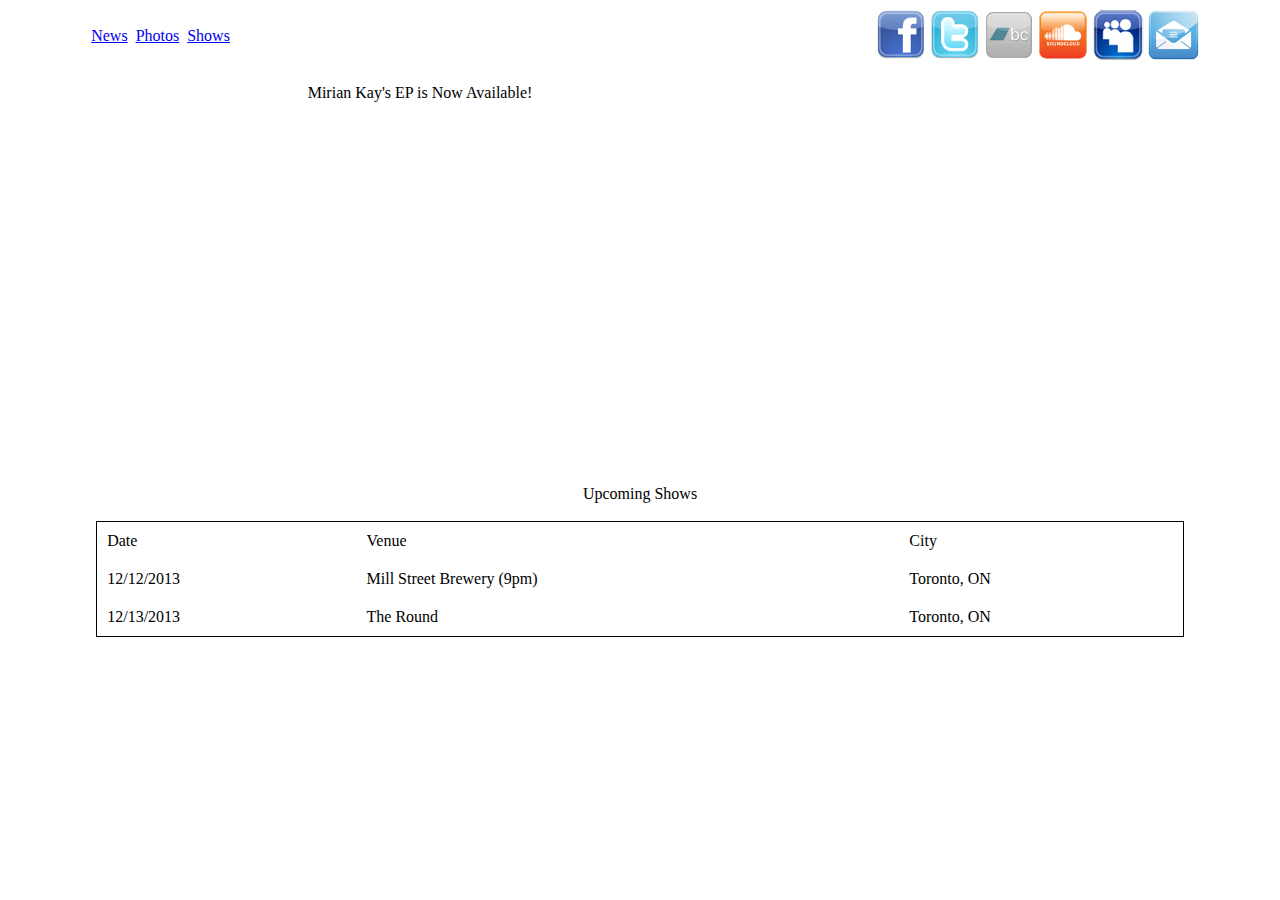
<file: index.html>
<html>
 <head>
  <title>Mirian Kay</title>
  <link rel="stylesheet" type="text/ css" href="css/styles.css">
 <link href='http://fonts.googleapis.com/css?family=Rock+Salt' rel='stylesheet' type='text/css'>
 <link href='http://fonts.googleapis.com/css?family=Lato' rel='stylesheet' type='text/css'>
 <link href='http://fonts.googleapis.com/css?family=Marcellus' rel='stylesheet' type='text/css'>
 <script>
  (function(i,s,o,g,r,a,m){i['GoogleAnalyticsObject']=r;i[r]=i[r]||function(){
  (i[r].q=i[r].q||[]).push(arguments)},i[r].l=1*new Date();a=s.createElement(o),
  m=s.getElementsByTagName(o)[0];a.async=1;a.src=g;m.parentNode.insertBefore(a,m)
  })(window,document,'script','//www.google-analytics.com/analytics.js','ga');

  ga('create', 'UA-40570056-1', 'miriankay.ca');
  ga('send', 'pageview');

</script>
</head>
 <body> 
<div id="fb-root"></div>
<script>(function(d, s, id) {
  var js, fjs = d.getElementsByTagName(s)[0];
  if (d.getElementById(id)) return;
  js = d.createElement(s); js.id = id;
  js.src = "//connect.facebook.net/en_GB/all.js#xfbml=1&appId=180628385366506";
  fjs.parentNode.insertBefore(js, fjs);
}(document, 'script', 'facebook-jssdk'));</script>
<table width="90%" cellspacing="0" cellpadding="0" align="center">
 		<tr>
 			<td align="center">  
			<div class="topBox">
				<table cellspacing="0" cellpadding="0" width="100%" border="0">
					<tr>
						<td><div align="left" class="menuItem" style="margin-left: 20px;">
							<a class="menuItemSelected" href="index.html">News</a>&nbsp;
							<a class="menuItem" href="photos.html">Photos</a>&nbsp;
							<a class="menuItem" href="shows.html">Shows</a>&nbsp;
						</div></td>
						<td align="right"><div style="margin-left: 4px;" align="left" class="fb-like" data-href="http://www.facebook.com/miriankay" data-send="false" data-layout="button_count" data-width="450" data-show-faces="true" data-font="arial"></div></td>
						<td width="340"><div align="right" style="margin-right: 10px; margin-top: 2px;">
							<a href="http://www.facebook.com/miriankay"><img alt="Facebook" src="img/icon-fb.png" height="50" border="0"></a>
							<a href="http://twitter.com/Mirian_Kay"><img alt="Twitter" src="img/icon-tw.png" height="50" border="0"></a>
							<a href="http://miriankay.bandcamp.com/"><img alt="Bandcamp" src="img/icon-bc.png" height="50" border="0"></a>
							<a href="https://soundcloud.com/miriankay"><img alt="Soundcloud" src="img/icon-sc.png" height="50" border="0"></a>
							<a href="http://new.myspace.com/miriankay"><img alt="MySpace" src="img/icon-my.png" height="50" border="0"></a>
							<a href="mailto:miriankay.ent@gmail.com"><img alt="Email" src="img/icon-em.png" height="50" border="0"></a>							
							</td>
					</tr>
				</table>
			</div>

			</td>
		</tr>
 		<tr> 
 			<td align="center">
			<div class="mainBox"> 
				<table cellspacing="0" cellpadding="0" width="100%" border="0">
					<tr>
						<td>
							<div class="contentBox" align="center">
							<div class="titleBox" style="margin-top: 20px;">Mirian Kay's EP is Now Available!</div>
							<br>
							<div class="bigPlayer" align="center">
							<div style="margin-top: 10px;"></div>
							<iframe width="300" style="position: relative; display: block; width: 300px; height: 330px;" src="http://bandcamp.com/EmbeddedPlayer/v=2/album=2845292909/size=grande3/bgcol=ffffff/linkcol=000000/" allowtransparency="true" frameborder="0"><a href="http://miriankay.bandcamp.com/album/mirian-kay-ep">Mirian Kay -EP by Mirian Kay</a></iframe> 
							</div>
							</div>
						</td>
						<td width="440">&nbsp;</td>
					</tr>
				</table>

			</div>
			<div class="bodyBox" style="padding: 25px;">
			<div class="subTitle">Upcoming Shows</div>
			<br>
			<table class="boxShadow" style="padding: 0px; border: 1px solid black;" width="100%" cellspacing="0" cellpadding="10">
			 <tr class="bg3">
			  <td>Date</td>
			  <td width="50%">Venue</td>
			  <td>City</td>
			 </tr>
			 <tr class="bg1">
			  <td>12/12/2013</td>
			  <td>Mill Street Brewery (9pm)</td>
			  <td>Toronto, ON</td>
			 </tr>
			 <tr class="bg2">
			  <td>12/13/2013</td>
			  <td>The Round</td>
			  <td>Toronto, ON</td>
			 </tr>
			</div>
			<!-- <div class="bottomBox">

							
			</div> -->
			</td>
		</tr>
	</table>
 </body>
 </html>
</file>
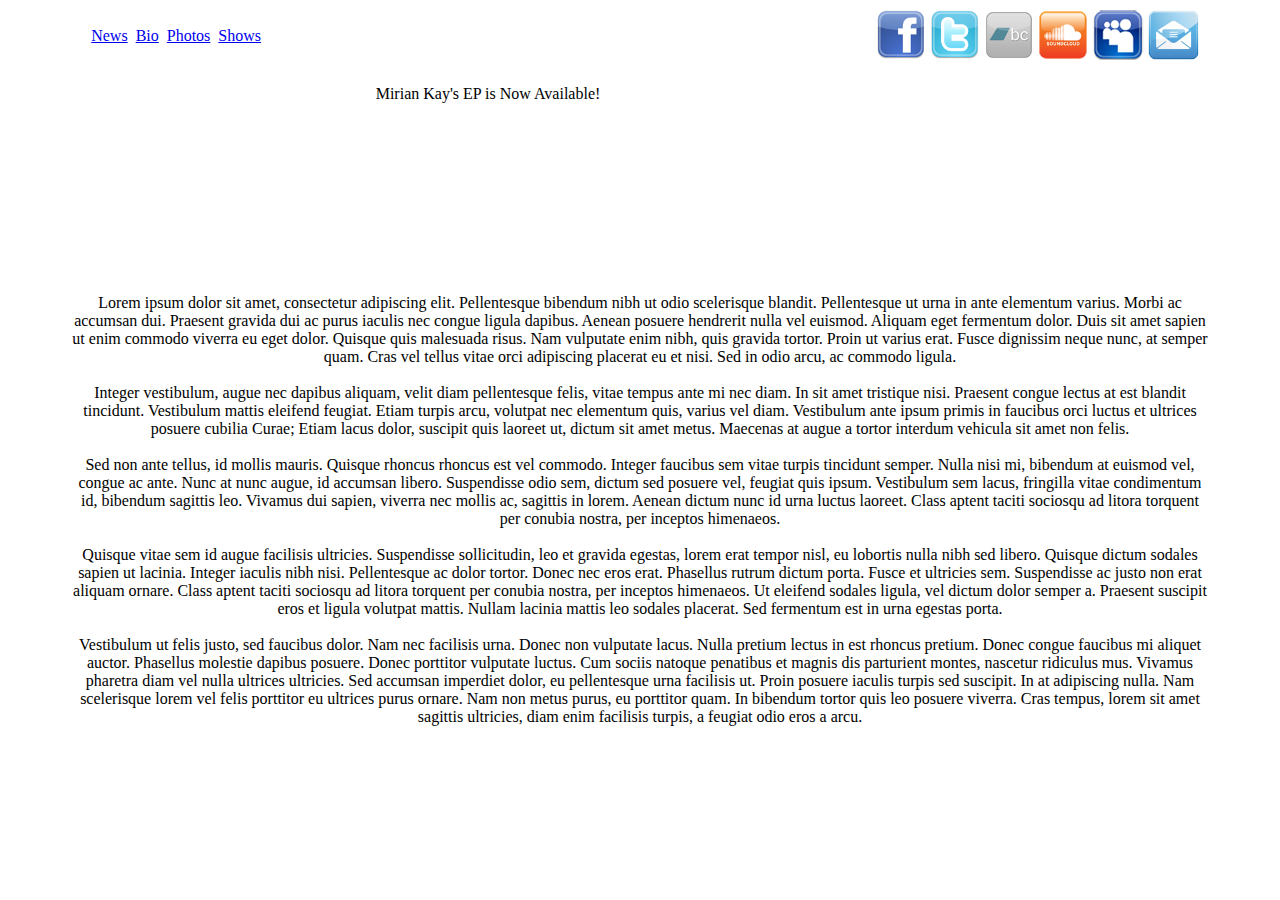
<file: bio.html>
<html>
 <head>
  <title>Mirian Kay</title>
  <link rel="stylesheet" type="text/ css" href="css/styles.css">
  <link href='http://fonts.googleapis.com/css?family=Prociono|Antic+Slab|Marcellus|Lato|Rock+Salt' rel='stylesheet' type='text/css'>

 <script>
  (function(i,s,o,g,r,a,m){i['GoogleAnalyticsObject']=r;i[r]=i[r]||function(){
  (i[r].q=i[r].q||[]).push(arguments)},i[r].l=1*new Date();a=s.createElement(o),
  m=s.getElementsByTagName(o)[0];a.async=1;a.src=g;m.parentNode.insertBefore(a,m)
  })(window,document,'script','//www.google-analytics.com/analytics.js','ga');

  ga('create', 'UA-40570056-1', 'miriankay.ca');
  ga('send', 'pageview');

</script>
</head>
 <body> 
<div id="fb-root"></div>
<script>(function(d, s, id) {
  var js, fjs = d.getElementsByTagName(s)[0];
  if (d.getElementById(id)) return;
  js = d.createElement(s); js.id = id;
  js.src = "//connect.facebook.net/en_GB/all.js#xfbml=1&appId=180628385366506";
  fjs.parentNode.insertBefore(js, fjs);
}(document, 'script', 'facebook-jssdk'));</script>
 	<table width="90%" cellspacing="0" cellpadding="0" align="center">
 		<tr>
 			<td align="center">  
			<div class="topBox">
				<table cellspacing="0" cellpadding="0" width="100%" border="0">
					<tr>
						<td><div align="left" class="menuItem" style="margin-left: 20px;">
							<a class="menuItem" href="index.html">News</a>&nbsp;
							<a class="menuItemSelected" href="bio.html">Bio</a>&nbsp;
							<a class="menuItem" href="photos.html">Photos</a>&nbsp;
							<a class="menuItem" href="shows.html">Shows</a>&nbsp;
						</div></td>
						<td width="200" align="right"><div style="overflow: hidden; margin-right: 5px;" align="left" class="fb-like" data-href="http://www.facebook.com/miriankay" data-send="false" data-layout="button_count" data-width="450" data-show-faces="true" data-font="arial"></div></td>
						<td width="340"><div align="right" style="margin-right: 10px; margin-top: 2px;">
							<a href="http://www.facebook.com/miriankay"><img alt="Facebook" src="img/icon-fb.png" height="50" border="0"></a>
							<a href="http://twitter.com/Mirian_Kay"><img alt="Twitter" src="img/icon-tw.png" height="50" border="0"></a>
							<a href="http://miriankay.bandcamp.com/"><img alt="Bandcamp" src="img/icon-bc.png" height="50" border="0"></a>
							<a href="https://soundcloud.com/miriankay"><img alt="Soundcloud" src="img/icon-sc.png" height="50" border="0"></a>
							<a href="http://new.myspace.com/miriankay"><img alt="MySpace" src="img/icon-my.png" height="50" border="0"></a>
							<a href="mailto:miriankay.ent@gmail.com"><img alt="Email" src="img/icon-em.png" height="50" border="0"></a>							
							</td>
					</tr>
				</table>
			</div>
			</td>
		</tr>
 		<tr> 
 			<td align="center">
			<div class="headerBox">
			<table width="100%" height="100%" border="0">
			 <tr>
			  <td valign="top" align="center">
			  <br>
			  <div class="titleBox">Mirian Kay's EP is Now Available!</div><br>
			  <div class="smallPlayer" align="center"><br>
				<iframe width="400" height="100" style="position: relative; display: block; width: 400px; height: 100px;" src="http://bandcamp.com/EmbeddedPlayer/v=2/album=2845292909/size=venti/bgcol=ffffff/linkcol=000000/" allowtransparency="true" frameborder="0"><a href="http://miriankay.bandcamp.com/album/mirian-kay-ep">Mirian Kay-EP by Mirian Kay</a></iframe>
			  </div>
			  </td>
			  <td width="300">&nbsp;</td>
			 </tr>
			</table>
			</div> 
			<br><br>
				<div class="bioBox">
					<p class="content">
					Lorem ipsum dolor sit amet, consectetur adipiscing elit. Pellentesque bibendum nibh ut odio scelerisque blandit. Pellentesque ut urna in ante elementum varius. Morbi ac accumsan dui. Praesent gravida dui ac purus iaculis nec congue ligula dapibus. Aenean posuere hendrerit nulla vel euismod. Aliquam eget fermentum dolor. Duis sit amet sapien ut enim commodo viverra eu eget dolor. Quisque quis malesuada risus. Nam vulputate enim nibh, quis gravida tortor. Proin ut varius erat. Fusce dignissim neque nunc, at semper quam. Cras vel tellus vitae orci adipiscing placerat eu et nisi. Sed in odio arcu, ac commodo ligula.<br><br>				
					Integer vestibulum, augue nec dapibus aliquam, velit diam pellentesque felis, vitae tempus ante mi nec diam. In sit amet tristique nisi. Praesent congue lectus at est blandit tincidunt. Vestibulum mattis eleifend feugiat. Etiam turpis arcu, volutpat nec elementum quis, varius vel diam. Vestibulum ante ipsum primis in faucibus orci luctus et ultrices posuere cubilia Curae; Etiam lacus dolor, suscipit quis laoreet ut, dictum sit amet metus. Maecenas at augue a tortor interdum vehicula sit amet non felis.<br><br>					
					Sed non ante tellus, id mollis mauris. Quisque rhoncus rhoncus est vel commodo. Integer faucibus sem vitae turpis tincidunt semper. Nulla nisi mi, bibendum at euismod vel, congue ac ante. Nunc at nunc augue, id accumsan libero. Suspendisse odio sem, dictum sed posuere vel, feugiat quis ipsum. Vestibulum sem lacus, fringilla vitae condimentum id, bibendum sagittis leo. Vivamus dui sapien, viverra nec mollis ac, sagittis in lorem. Aenean dictum nunc id urna luctus laoreet. Class aptent taciti sociosqu ad litora torquent per conubia nostra, per inceptos himenaeos.<br><br>					
					Quisque vitae sem id augue facilisis ultricies. Suspendisse sollicitudin, leo et gravida egestas, lorem erat tempor nisl, eu lobortis nulla nibh sed libero. Quisque dictum sodales sapien ut lacinia. Integer iaculis nibh nisi. Pellentesque ac dolor tortor. Donec nec eros erat. Phasellus rutrum dictum porta. Fusce et ultricies sem. Suspendisse ac justo non erat aliquam ornare. Class aptent taciti sociosqu ad litora torquent per conubia nostra, per inceptos himenaeos. Ut eleifend sodales ligula, vel dictum dolor semper a. Praesent suscipit eros et ligula volutpat mattis. Nullam lacinia mattis leo sodales placerat. Sed fermentum est in urna egestas porta.<br><br>					
					Vestibulum ut felis justo, sed faucibus dolor. Nam nec facilisis urna. Donec non vulputate lacus. Nulla pretium lectus in est rhoncus pretium. Donec congue faucibus mi aliquet auctor. Phasellus molestie dapibus posuere. Donec porttitor vulputate luctus. Cum sociis natoque penatibus et magnis dis parturient montes, nascetur ridiculus mus. Vivamus pharetra diam vel nulla ultrices ultricies. Sed accumsan imperdiet dolor, eu pellentesque urna facilisis ut. Proin posuere iaculis turpis sed suscipit. In at adipiscing nulla. Nam scelerisque lorem vel felis porttitor eu ultrices purus ornare. Nam non metus purus, eu porttitor quam. In bibendum tortor quis leo posuere viverra. Cras tempus, lorem sit amet sagittis ultricies, diam enim facilisis turpis, a feugiat odio eros a arcu.
					</p>
				</div><br><br>
			</td>
		</tr>
	</table>
 </body>
 </html>
</file>
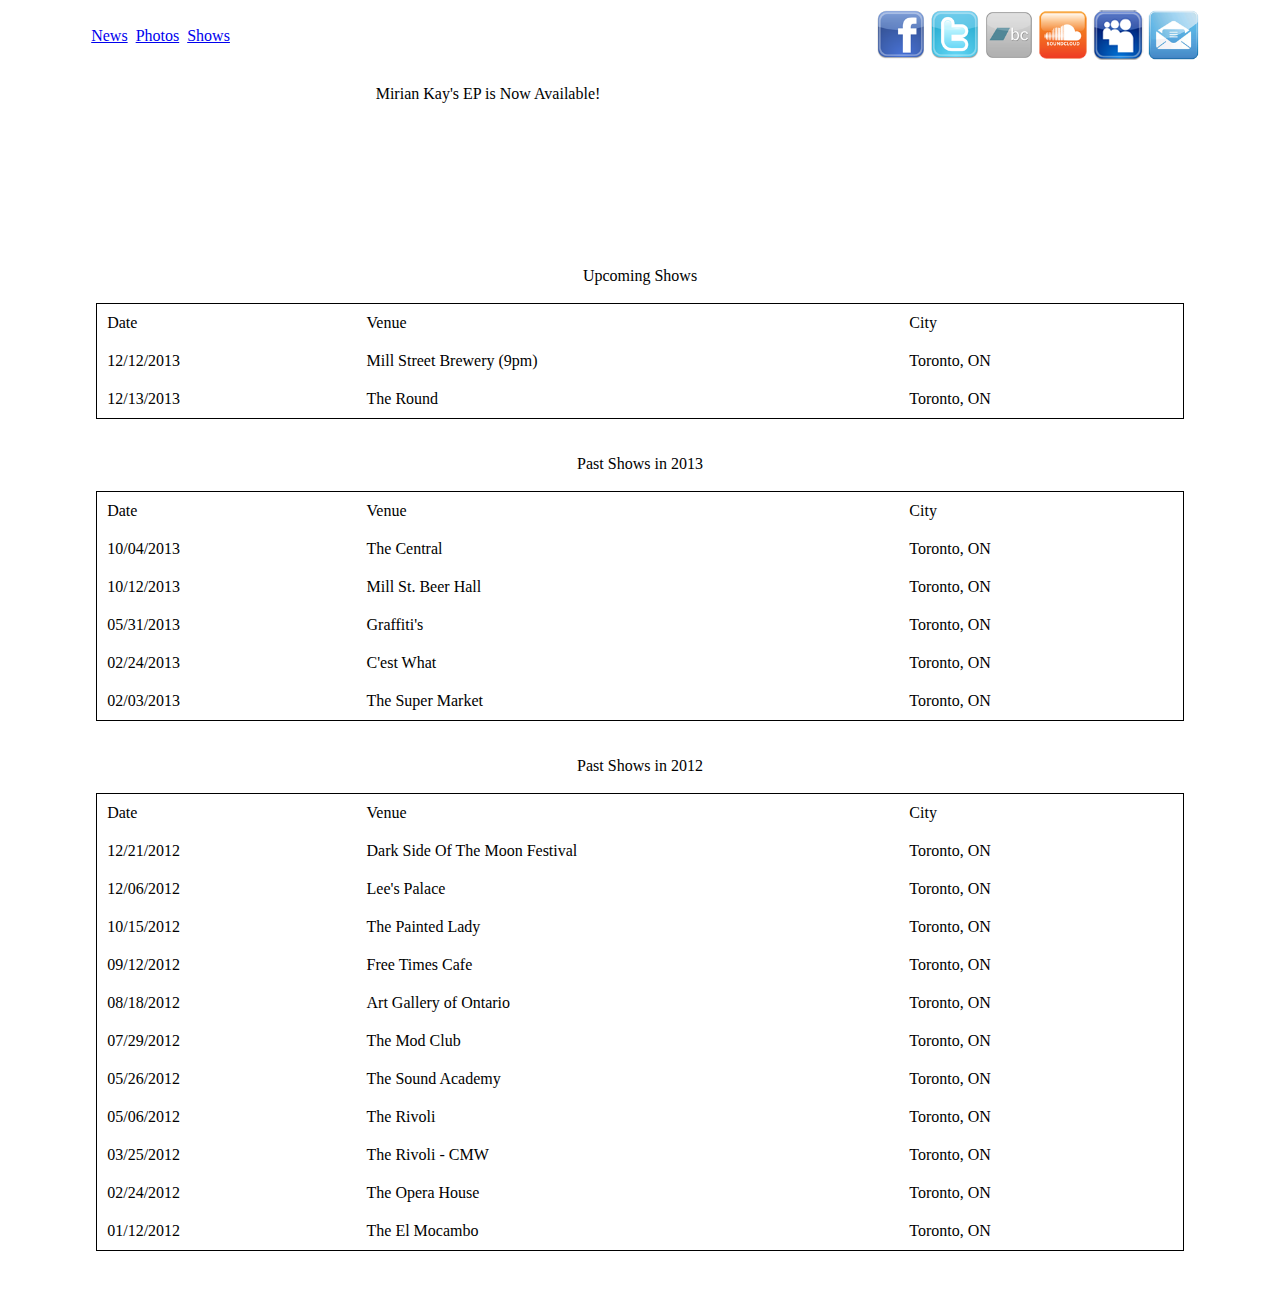
<file: shows.html>
<html>
 <head>
  <title>Mirian Kay</title>
  <link rel="stylesheet" type="text/ css" href="css/styles.css">
 <link href='http://fonts.googleapis.com/css?family=Rock+Salt' rel='stylesheet' type='text/css'>
 <link href='http://fonts.googleapis.com/css?family=Lato' rel='stylesheet' type='text/css'>
 <link href='http://fonts.googleapis.com/css?family=Marcellus' rel='stylesheet' type='text/css'>
 <script>
  (function(i,s,o,g,r,a,m){i['GoogleAnalyticsObject']=r;i[r]=i[r]||function(){
  (i[r].q=i[r].q||[]).push(arguments)},i[r].l=1*new Date();a=s.createElement(o),
  m=s.getElementsByTagName(o)[0];a.async=1;a.src=g;m.parentNode.insertBefore(a,m)
  })(window,document,'script','//www.google-analytics.com/analytics.js','ga');

  ga('create', 'UA-40570056-1', 'miriankay.ca');
  ga('send', 'pageview');

</script>
</head>
 <body> 
<div id="fb-root"></div>
<script>(function(d, s, id) {
  var js, fjs = d.getElementsByTagName(s)[0];
  if (d.getElementById(id)) return;
  js = d.createElement(s); js.id = id;
  js.src = "//connect.facebook.net/en_GB/all.js#xfbml=1&appId=180628385366506";
  fjs.parentNode.insertBefore(js, fjs);
}(document, 'script', 'facebook-jssdk'));</script>
 	<table width="90%" cellspacing="0" cellpadding="0" align="center">
 		<tr>
 			<td align="center">  
			<div class="topBox">
				<table cellspacing="0" cellpadding="0" width="100%" border="0">
					<tr>
						<td><div align="left" class="menuItem" style="margin-left: 20px;">
							<a class="menuItem" href="index.html">News</a>&nbsp;
							<a class="menuItem" href="photos.html">Photos</a>&nbsp;
							<a class="menuItemSelected" href="shows.html">Shows</a>&nbsp;
						</div></td>
						<td width="200" align="right"><div style="overflow: hidden; margin-right: 5px;" align="left" class="fb-like" data-href="http://www.facebook.com/miriankay" data-send="false" data-layout="button_count" data-width="450" data-show-faces="true" data-font="arial"></div></td>
						<td width="340"><div align="right" style="margin-right: 10px; margin-top: 2px;">
							<a href="http://www.facebook.com/miriankay"><img alt="Facebook" src="img/icon-fb.png" height="50" border="0"></a>
							<a href="http://twitter.com/Mirian_Kay"><img alt="Twitter" src="img/icon-tw.png" height="50" border="0"></a>
							<a href="http://miriankay.bandcamp.com/"><img alt="Bandcamp" src="img/icon-bc.png" height="50" border="0"></a>
							<a href="https://soundcloud.com/miriankay"><img alt="Soundcloud" src="img/icon-sc.png" height="50" border="0"></a>
							<a href="http://new.myspace.com/miriankay"><img alt="MySpace" src="img/icon-my.png" height="50" border="0"></a>
							<a href="mailto:miriankay.ent@gmail.com"><img alt="Email" src="img/icon-em.png" height="50" border="0"></a>							
							</td>
					</tr>
				</table>
			</div>
			</td>
		</tr>
 		<tr> 
 			<td align="center">
			<div class="headerBox">
			<table width="100%" height="100%" border="0">
			 <tr>
			  <td valign="top" align="center">
			  <br>
			  <div class="titleBox">Mirian Kay's EP is Now Available!</div><br>
			  <div class="smallPlayer" align="center"><br>
				<iframe width="400" height="100" style="position: relative; display: block; width: 400px; height: 100px;" src="http://bandcamp.com/EmbeddedPlayer/v=2/album=2845292909/size=venti/bgcol=ffffff/linkcol=000000/" allowtransparency="true" frameborder="0"><a href="http://miriankay.bandcamp.com/album/mirian-kay-ep">Mirian Kay-EP by Mirian Kay</a></iframe>
			  </div>
			  </td>
			  <td width="300">&nbsp;</td>
			 </tr>
			</table>
			</div> 
				<div class="bodyBox" style="padding: 25px;">
							<div class="subTitle">Upcoming Shows</div>
							<br>
							<table class="boxShadow" style="padding: 0px; border: 1px solid black;" width="100%" cellspacing="0" cellpadding="10">
							 <tr class="bg3" style="background-position: left top;">
							  <td>Date</td>
							  <td width="50%">Venue</td>
							  <td>City</td>
							 </tr>
							 <tr class="bg1">
							  <td>12/12/2013</td>
							  <td>Mill Street Brewery (9pm)</td>
							  <td>Toronto, ON</td>
							 </tr>
							 <tr class="bg2">
							  <td>12/13/2013</td>
							  <td>The Round</td>
							  <td>Toronto, ON</td>
							 </tr>
							</table>
							<br><br>
							<div class="subTitle">Past Shows in 2013</div>
							<br>
							<table class="boxShadow" style="padding: 0px; border: 1px solid black;" width="100%" cellspacing="0" cellpadding="10">
							 <tr class="bg3" style="background-position: right bottom;">
							  <td>Date</td>
							  <td width="50%">Venue</td>
							  <td>City</td>
							 </tr>
							 <tr class="bg1"> 
							  <td>10/04/2013</td>
							  <td>The Central</td>
							  <td>Toronto, ON</td>
							 </tr>
							 <tr class="bg2"> 
							  <td>10/12/2013</td>
							  <td>Mill St. Beer Hall</td> 
							  <td>Toronto, ON</td>
							 </tr>
							 <tr class="bg1"> 
							  <td>05/31/2013</td>
							  <td>Graffiti's</td>
							  <td>Toronto, ON</td>
							 </tr>
							 <tr class="bg2"> 
							  <td>02/24/2013</td>
							  <td>C'est What</td>
							  <td>Toronto, ON</td>
							 </tr>
							 <tr class="bg1"> 
							  <td>02/03/2013</td>
							  <td>The Super Market</td>
							  <td>Toronto, ON</td>
							 </tr>
							</table>
							<br><br>
							<div class="subTitle">Past Shows in 2012</div>
							<br>
							<table class="boxShadow" style="padding: 0px; border: 1px solid black;" width="100%" cellspacing="0" cellpadding="10">
							 <tr class="bg3" style="background-position: right bottom;">
							  <td>Date</td>
							  <td width="50%">Venue</td>
							  <td>City</td>
							 </tr>
							 <tr class="bg1"> 
							  <td>12/21/2012</td>
							  <td>Dark Side Of The Moon Festival</td>
							  <td>Toronto, ON</td>
							 </tr>
							 <tr class="bg2"> 
							  <td>12/06/2012</td>
							  <td>Lee's Palace</td>
							  <td>Toronto, ON</td>
							 </tr>
							 <tr class="bg1"> 
							  <td>10/15/2012</td>
							  <td>The Painted Lady</td>
							  <td>Toronto, ON</td>
							 </tr>
							 <tr class="bg2"> 
							  <td>09/12/2012</td>
							  <td>Free Times Cafe</td>
							  <td>Toronto, ON</td>
							 </tr>
							 <tr class="bg1"> 
							  <td>08/18/2012</td>
							  <td>Art Gallery of Ontario</td>
							  <td>Toronto, ON</td>
							 </tr>
							 <tr class="bg2"> 
							  <td>07/29/2012</td>
							  <td>The Mod Club</td>
							  <td>Toronto, ON</td>
							 </tr>
							 <tr class="bg1"> 
							  <td>05/26/2012</td>
							  <td>The Sound Academy</td>
							  <td>Toronto, ON</td>
							 </tr>
							 <tr class="bg2"> 
							  <td>05/06/2012</td>
							  <td>The Rivoli</td>
							  <td>Toronto, ON</td>
							 </tr>
							 <tr class="bg1"> 
							  <td>03/25/2012</td>
							  <td>The Rivoli - CMW</td>
							  <td>Toronto, ON</td>
							 </tr>
							 <tr class="bg2"> 
							  <td>02/24/2012</td>
							  <td>The Opera House</td>
							  <td>Toronto, ON</td>
							 </tr>
							 <tr class="bg1"> 
							  <td>01/12/2012</td>
							  <td>The El Mocambo</td>
							  <td>Toronto, ON</td>
							 </tr>
							</table>
							<br>
				</div>
			</td>
		</tr>
	</table>
 </body>
 </html>
</file>
<file: css/styles.css>
div {
	font-family: Helvetica, Arial, sans-serif;
	overflow: auto;
}

.menuItem {
	font-family: 'Marcellus', sans-serif; 
	font-size: 24px; 
	color: #bedef7;
}

.title {
	font-family: 'Marcellus', sans-serif; 
	font-size: 24px; 
	font-weight: bold;
	color: #000;
}

.menuItemSelected {
	font-family: 'Marcellus', sans-serif; 
	font-size: 24px; 
	color: #FFF;
	text-decoration: none;
	text-shadow: 1px 1px 1px #000;
}

.subTitle {
	font-family: 'Marcellus', sans-serif; 
	font-size: 20px; 
	font-weight: bold;
	color: #000;
}

.bottomMenuItem {
	font-family: 'RMarcellus', sans-serif; 
	font-size: 20px; 
	color: #FFF;
}

.copyright {
	font-family: 'Marcellus', sans-serif; 
	font-size: 20px; 
	color: #FFF;
}

a.menuItem:link {color: #bedef7; text-decoration: none;} 
a.menuItem:visited {color: #adcde6;  text-decoration: none;}
a.menuItem:hover {color: #DDD;} 
a.menuItem:active {color: #BBB; text-decoration: none;} 

a.bottomMenuItem:link {color: #FFF; text-decoration: none;} 
a.bottomMenuItem:visited {color: #FFF;  text-decoration: none;}
a.bottomMenuItem:hover {color: #bedef7;} 
a.bottomMenuItem:active {color: #FFF; text-decoration: none;} 

.topBox {
	text-align: center;
	min-width: 950px;
	padding: 2px;
	width: 98%;
	border: 0px solid black;
	margin: 15px;
	-moz-box-shadow: 0px 3px 4px #000;
	-webkit-box-shadow: 0px 3px 4px #000;
	box-shadow: 0px 3px 15px #000;
	-ms-filter: "progid:DXImageTransform.Microsoft.Shadow(Strength=4, Direction=135, Color='#000000')";
	filter: progid:DXImageTransform.Microsoft.Shadow(Strength=4, Direction=135, Color='#000000');
	background-image:url('/img/topbar.jpg'); 
	background-repeat: no-repeat;
	background-position: center top;
	background-color: #25174f;
    -moz-border-radius: 10px;
    -webkit-border-radius: 10px;
    -khtml-border-radius: 10px;
    border-radius: 10px;	
}

.contentBoxWrapper {
	width: 100%;
	height: 465px;
}

.contentBox {
	width: 90%;
	border: 0px solid black;
	margin: 0px;
	vertical-align: top;
}

.bodyBox {
	width: 100%;
	text-align: left;
	font-size: 12px;
	padding-left: 25px;
	padding-right: 25px;
}

.bioBox {
	width: 90%;
	text-align: left;
	font-size: 12px;
	padding-left: 25px;
	padding-right: 25px;
	background-color: #b5c2f7;
	background-image:url('/img/flowers.jpg'); 
	background-repeat: no-repeat;
	background-position: left bottom;
	border: 1px solid black;
	-moz-border-radius: 10px;
    -webkit-border-radius: 10px;
    -khtml-border-radius: 10px;
    border-radius: 5px;
    -moz-box-shadow: 0px 5px 4px #000;
	-webkit-box-shadow: 0px 5px 4px #000;
	box-shadow: 5px 5px 15px #000;
	-ms-filter: "progid:DXImageTransform.Microsoft.Shadow(Strength=4, Direction=135, Color='#000000')";
	filter: progid:DXImageTransform.Microsoft.Shadow(Strength=4, Direction=135, Color='#000000');
}


.titleBox {
	min-width: 400px;
	width: 450px;
	font-family: 'Marcellus', sans-serif; 
	font-size: 24px; 
	font-weight: bold;
	padding-top: 5px;
	padding-bottom: 5px;
	color: #000;
	text-align: center;
	background-color: #b5c2f7;
	background-image:url('/img/flowers.jpg'); 
	background-repeat: no-repeat;
	background-position: left bottom;
	border: 1px solid black;
	-moz-border-radius: 10px;
    -webkit-border-radius: 10px;
    -khtml-border-radius: 10px;
    border-radius: 5px;
    -moz-box-shadow: 0px 5px 4px #000;
	-webkit-box-shadow: 0px 5px 4px #000;
	box-shadow: 5px 5px 15px #000;
	-ms-filter: "progid:DXImageTransform.Microsoft.Shadow(Strength=4, Direction=135, Color='#000000')";
	filter: progid:DXImageTransform.Microsoft.Shadow(Strength=4, Direction=135, Color='#000000');

}

.mainBox {
	min-width: 950px;
	background-image:url('/img/mirian-cover.jpg'); 
	background-repeat: no-repeat;
	background-position: right top;
	text-align: center;
	padding: 0px; 
	width: 98%;
	height: 465px;
	border: 0px solid black;
	-moz-box-shadow: 0px 5px 4px #000;
	-webkit-box-shadow: 0px 5px 4px #000;
	box-shadow: 5px 5px 15px #000;
	-ms-filter: "progid:DXImageTransform.Microsoft.Shadow(Strength=4, Direction=135, Color='#000000')";
	filter: progid:DXImageTransform.Microsoft.Shadow(Strength=4, Direction=135, Color='#000000');
	-moz-border-radius: 10px;
    -webkit-border-radius: 10px;
    -khtml-border-radius: 10px;
    border-radius: 10px;
}

.headerBox {
	min-width: 850px;
	background-image:url('/img/mirian-cover-small.jpg'); 
	background-repeat: no-repeat;
	background-position: right top;
	background-color: #82cdf4;
	text-align: center;
	padding: 0px;
	width: 98%;
	height: 250px;
	border: 0px solid black;
	-moz-box-shadow: 0px 5px 4px #000;
	-webkit-box-shadow: 0px 5px 4px #000;
	box-shadow: 5px 5px 15px #000;
	-ms-filter: "progid:DXImageTransform.Microsoft.Shadow(Strength=4, Direction=135, Color='#000000')";
	filter: progid:DXImageTransform.Microsoft.Shadow(Strength=4, Direction=135, Color='#000000');
	-moz-border-radius: 10px;
    -webkit-border-radius: 10px;
    -khtml-border-radius: 10px;
    border-radius: 10px;
}

.content {
	font-family: 'Prociono', serif; 
	font-size: 18px; 
	color: #000; 
}

.content2 {
	font-family: 'Antic Slab', serif; 
	font-size: 18px; 
	color: #000; 
}

.content3 {
	font-family: 'Lato', serif; 
	font-size: 18px; 
	color: #000; 
}


.bg1 {
	font-size: 16px;
	background-color: #c1dff9;
}

.boxShadow {
	font-family: 'Antic Slab', serif; 
	-moz-box-shadow: 0px 5px 4px #000;
	-webkit-box-shadow: 0px 5px 4px #000;
	box-shadow: 5px 5px 15px #000;
	-ms-filter: "progid:DXImageTransform.Microsoft.Shadow(Strength=4, Direction=135, Color='#000000')";
	filter: progid:DXImageTransform.Microsoft.Shadow(Strength=4, Direction=135, Color='#000000');
}

.bg2 {
	font-size: 16px;
	background-color: #c2c8f8;
}

.bg3 {
	font-size: 20px;
	background-color: #7667d0;
	color: #FFF;
	background-image:url('/img/topbar.jpg'); 
	background-repeat: no-repeat;
	background-color: #25174f;
	
}

.bigPlayer {
	width: 340px; 
	height: 340px; 
	background-color: #FFFFFF;
	-moz-border-radius: 10px;
	border-radius: 10px;
}

.smallPlayer {
	width: 430px; 
	height: 135px; 
	background-color: #FFFFFF;
	-moz-border-radius: 10px;
	border-radius: 10px;
    -moz-box-shadow: 0px 5px 4px #000;
	-webkit-box-shadow: 0px 5px 4px #000;
	box-shadow: 5px 5px 15px #000;
	-ms-filter: "progid:DXImageTransform.Microsoft.Shadow(Strength=4, Direction=135, Color='#000000')";
	filter: progid:DXImageTransform.Microsoft.Shadow(Strength=4, Direction=135, Color='#000000');

}

#galleria{ width: 800px; height: 600px; background: #000 }


* { -moz-box-sizing:border-box; -webkit-box-sizing:border-box; box-sizing:border-box; *behavior:url(boxsizing.htc); }
html, body { 
	margin:0;
	padding:0;background:#cde3f8;
	line-height:1;
	font-family:Arial, "Helvetica Neue", Helvetica, sans-serif;
}
h1, h2, .nav-link, .playlist-btn {
	font-family:'Source Sans Pro', sans-serif; font-weight:900; 
	text-transform:uppercase;
}
h1 {font-size:48px; }
h1, h2, h3 { margin:0 0 10px; color:#fff; text-shadow: 1px 1px 1px #000;}
blockquote { 
	background:#fff; 
	margin:0 0 20px;
	padding:5px 20px; 
}

.quote {
	font-family:'Source Sans Pro', sans-serif; font-weight:900;
	text-transform:uppercase;
	color: #FFF;
	font-size:16px;
}

pre {
	white-space:pre-wrap;       /* css-3 */
	white-space:-moz-pre-wrap;  /* Mozilla, since 1999 */
	white-space:-pre-wrap;      /* Opera 4-6 */
	white-space:-o-pre-wrap;    /* Opera 7 */
	word-wrap:break-word;       /* Internet Explorer 5.5+ */
}

.nav { 
	position:fixed; 
	top:50px;left:50px;
	width:150px; 
	-webkit-transition-duration:0.6s;-moz-transition-duration:0.6s;-ms-transition-duration:0.6s;-o-transition-duration:0.6s;transition-duration:0.6s;
}
.credit {
	margin:20px 0;
}
.download-links { margin-top:20px; }
.download { margin-left:10px; padding:5px 10px; color:#fff; background:#111; border-radius:5px; }
.video-list {
	list-style:none;
	margin:0 0 -10px;
	padding:0;
	text-align:center;
}
.video-list li {
	margin-bottom:10px;
}
.video-list .playlist-btn {
	display:block;
	width:100%;
}
.main {
	position:relative;
	min-width:300px;
	-webkit-transition-duration:0.6s;-moz-transition-duration:0.6s;-ms-transition-duration:0.6s;-o-transition-duration:0.6s;transition-duration:0.6s;
}
.nav-link {
	display:block;
	padding-bottom:10px;
	text-decoration:none;
	font-style:normal;
}
.toggle-btn {
	position: absolute;
	bottom: -50px;
	left: 5px;
	background:rgba(0,0,0,.8);
	padding: 6px 12px;
	border-radius: 10px;
	color: #fff;
	font-size: .8em;
	font-family:'Source Sans Pro', sans-serif; font-weight:900; 
	text-transform: uppercase;
}
.playlist { 
	padding:0; 
	margin:20px 20px 40px;
}
.playlist-btn { 
	background:#000; 
	text-decoration:none; 
	font-weight:bold; 
	font-style:normal; 
	text-transform:uppercase; 
	font-size:14px; 
	padding:5px 10px; 
	margin-right:10px;
	border-radius:5px; 
}
.dimmed {opacity:.7;}
.footer-text {
	padding:0 20px;
	font-size:.9em;
	font-style:italic;
	opacity:.8;
	text-shadow: 1px 1px 1px rgba(0,0,0,.8);
}
.footer {
	font-family: Arial, sans-serif;
	font-size:14px;
	color: #FFF;
}

a.footer:link { color: #FFF;}
a.footer:visited { color: #DDD;}
a.footer:hover { color: maroon;}
a.footer:active { color: maroon;}

#insert-image-button.ui-button {
   background:red ;
   border-radius: 5px;
   font-size: 28px;
}
</file>
